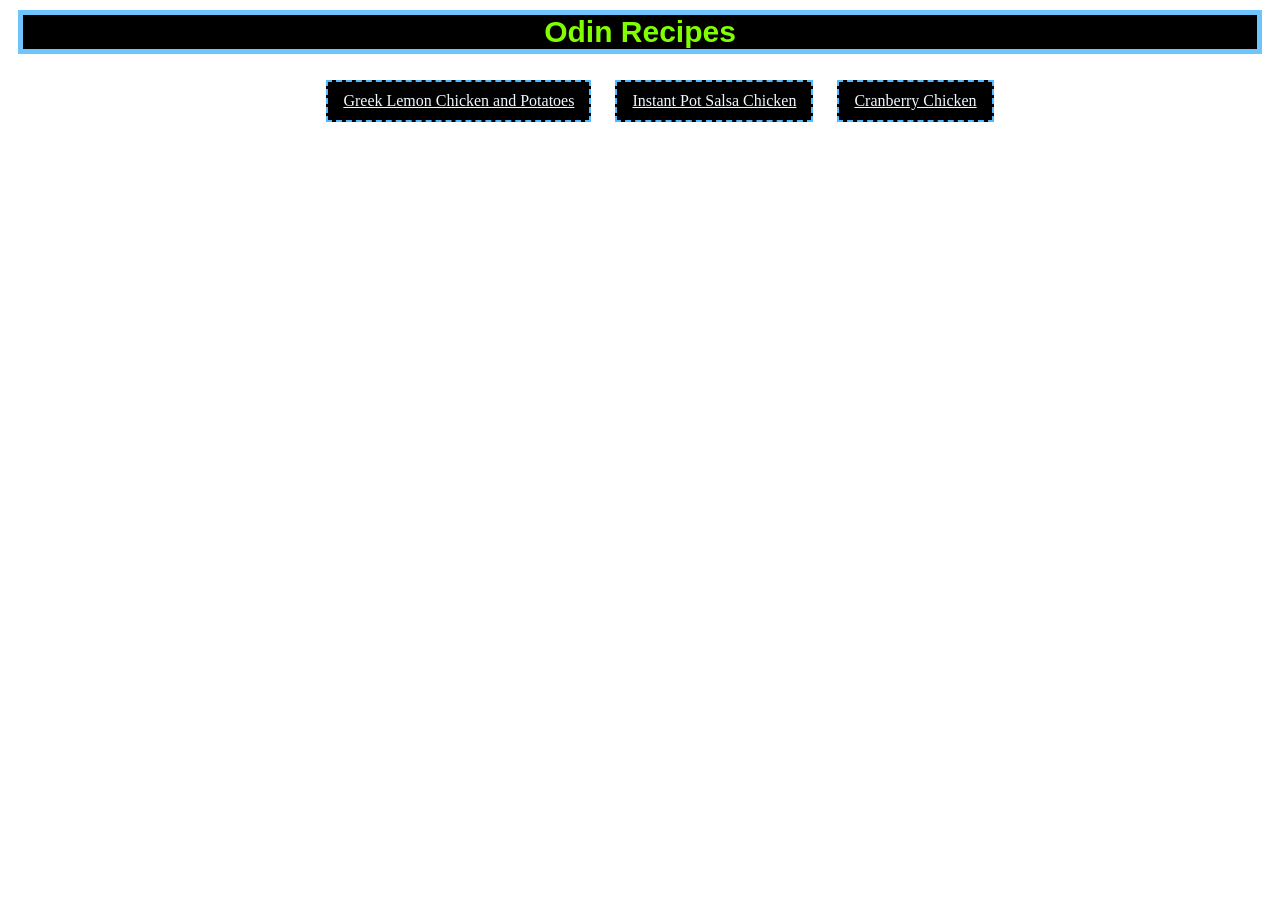
<file: index.html>
<!DOCTYPE html>
<html lang="en">
    <head>
        <meta charset="UTF-8">
        <title>Odin Recipes</title>
        <link rel="stylesheet" href="style.css">
    </head>

    <body>
        <h1>Odin Recipes</h1>
        <ul>
            <li><a href="recipes/Green-lemon-chicken.html">Greek Lemon Chicken and Potatoes</a></li>
            <li><a href="recipes/Instant-Pot-Salsa-Chicken.html">Instant Pot Salsa Chicken</a></li>
            <li><a href="recipes/Cranberry-Chicken.html">Cranberry Chicken</a></li>
         </ul>
    </body>
</html>
</file>
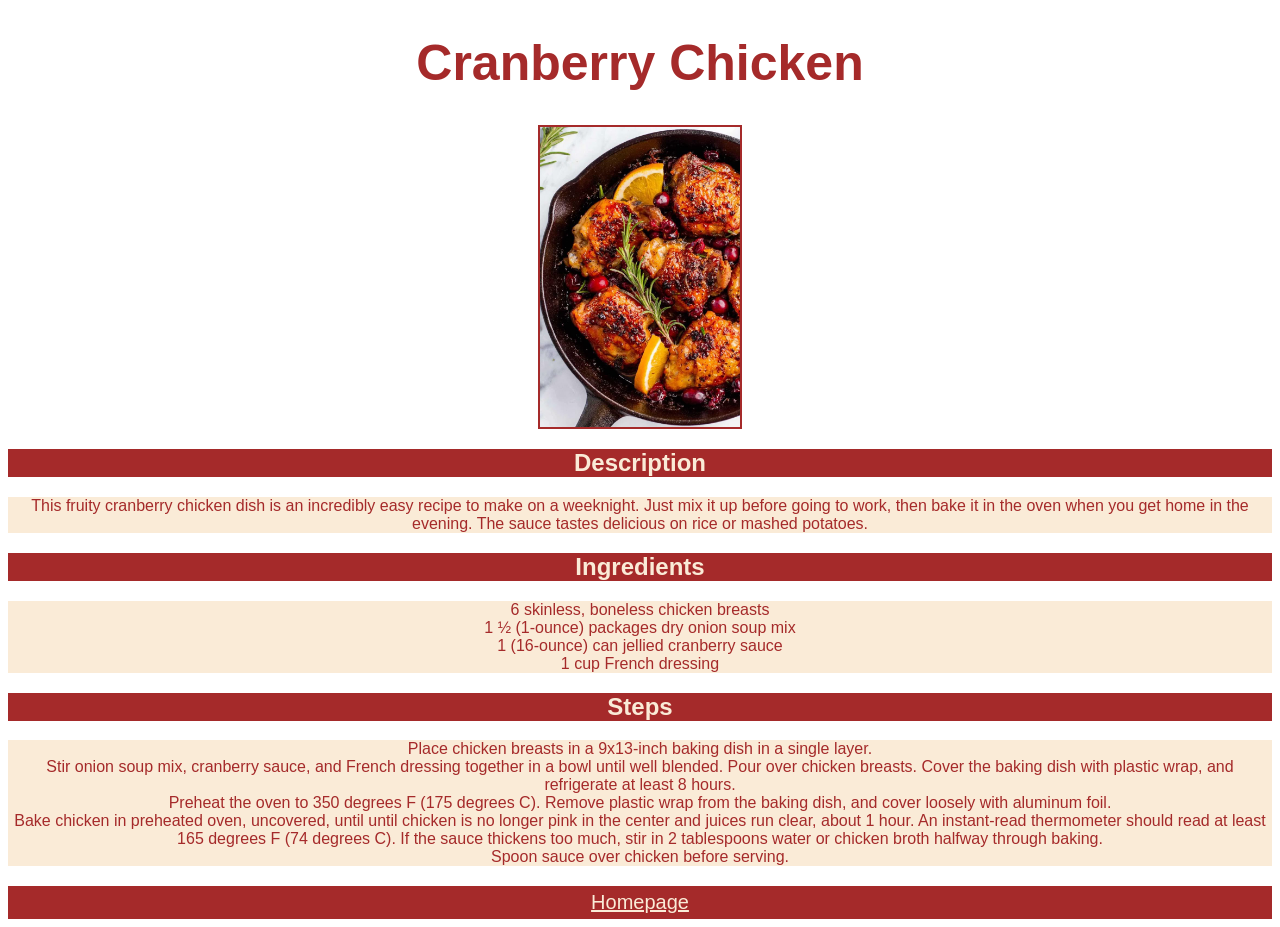
<file: recipes/Cranberry-Chicken.html>
<!DOCTYPE html>
<html lang="en">
    <head>
        <meta charset="UTF-8">
        <title>Cranberry Chicken</title>
        <link rel="stylesheet" href="cranberry.css">
    </head>

    <body>
        <h1>Cranberry Chicken</h1>

       
        <img src="/images/Cranberry Chicken.jpg" alt="Cranberry Chicken" width="200px">
    
        <h2>Description</h2>

        <p>This fruity cranberry chicken dish is an incredibly easy recipe to make on a weeknight. 
            Just mix it up before going to work, then bake it in the oven when you get home in the evening. 
            The sauce tastes delicious on rice or mashed potatoes.
        </p>

        <div class="second-section">
        <h2>Ingredients</h2>
        <ul class="Ingredients">
            <li>6 skinless, boneless chicken breasts</li>
            <li>1 &frac12; (1-ounce) packages dry onion soup mix</li>
            <li>1 (16-ounce) can jellied cranberry sauce</li>
            <li>1 cup French dressing</li>
        </ul>
        </div>

        <h2>Steps</h2>
        <ol class="Steps">
            <li>Place chicken breasts in a 9x13-inch baking dish in a single layer.</li>
            <li>Stir onion soup mix, cranberry sauce, and French dressing together in a bowl until well blended. Pour over chicken breasts. Cover the baking dish with plastic wrap, and refrigerate at least 8 hours.</li>
            <li>Preheat the oven to 350 degrees F (175 degrees C). Remove plastic wrap from the baking dish, and cover loosely with aluminum foil.</li>
            <li>Bake chicken in preheated oven, uncovered, until until chicken is no longer pink in the center and juices run clear, about 1 hour. An instant-read thermometer should read at least 165 degrees F (74 degrees C). If the sauce thickens too much, stir in 2 tablespoons water or chicken broth halfway through baking.</li>
            <li>Spoon sauce over chicken before serving.</li>
        </ol>

        <div class="back">
            <a href="../index.html">Homepage</a>
        </div>
    </body>

</html>
</file>
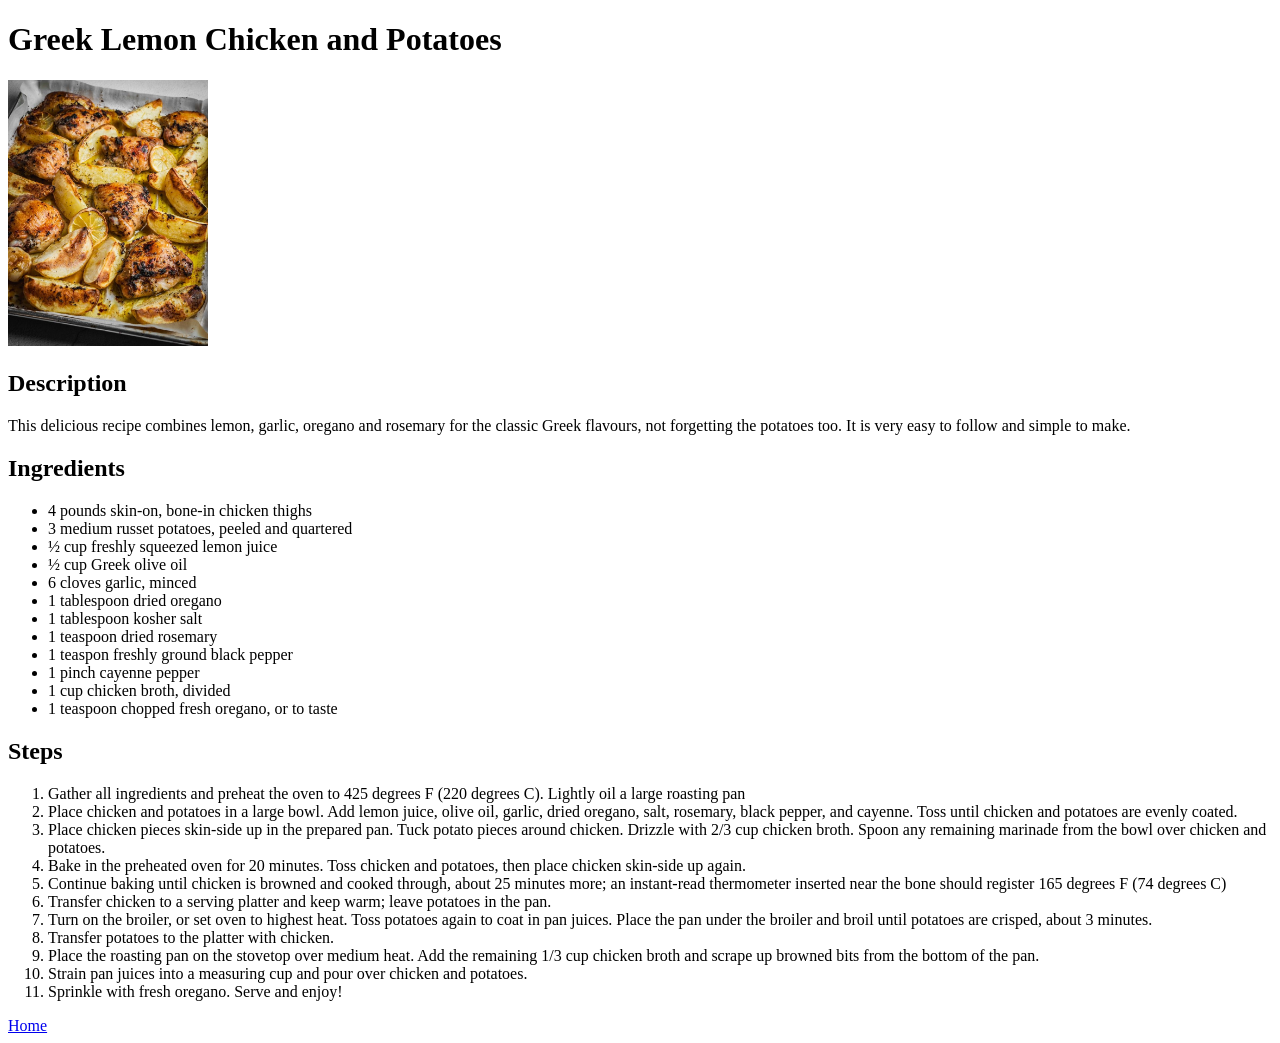
<file: recipes/Green-lemon-chicken.html>
<!DOCTYPE html>
<html lang="en">
    <head>
        <meta charset="UTF-8">
        <title>Green-lemon-chicken</title>
    </head>

    <body>
        <h1>Greek Lemon Chicken and Potatoes</h1>


        <img src="/images/greek lemon chicken and potatoes.jpg" alt="Greek Lemon Chicken and Potatoes" width="200">
        <h2>Description</h2>

        <p>This delicious recipe combines lemon, garlic, oregano and rosemary for the classic Greek flavours, not
            forgetting the potatoes too.
            It is very easy to follow and simple to make.
        </p>

        <h2>Ingredients</h2>
        <ul>
            <li>4 pounds skin-on, bone-in chicken thighs</li>
            <li>3 medium russet potatoes, peeled and quartered</li>
            <li>&frac12; cup freshly squeezed lemon juice</li>
            <li>&frac12; cup Greek olive oil</li>
            <li>6 cloves garlic, minced</li>
            <li>1 tablespoon dried oregano</li>
            <li>1 tablespoon kosher salt</li>
            <li>1 teaspoon dried rosemary</li>
            <li>1 teaspon freshly ground black pepper</li>
            <li>1 pinch cayenne pepper</li>
            <li>1 cup chicken broth, divided</li>
            <li>1 teaspoon chopped fresh oregano, or to taste</li>
        </ul>

        <h2>Steps</h2>
        <ol>
            <li>Gather all ingredients and preheat the oven to 425 degrees F (220 degrees C). Lightly oil a large roasting pan</li>
            <li>Place chicken and potatoes in a large bowl. Add lemon juice, olive oil, garlic, dried oregano, salt, rosemary, black pepper, and cayenne. Toss until chicken and potatoes are evenly coated.</li>
            <li>Place chicken pieces skin-side up in the prepared pan. Tuck potato pieces around chicken. Drizzle with 2/3 cup chicken broth. Spoon any remaining marinade from the bowl over chicken and potatoes.</li>
            <li>Bake in the preheated oven for 20 minutes. Toss chicken and potatoes, then place chicken skin-side up again.</li>
            <li>Continue baking until chicken is browned and cooked through, about 25 minutes more; an instant-read thermometer inserted near the bone should register 165 degrees F (74 degrees C)</li>
            <li>Transfer chicken to a serving platter and keep warm; leave potatoes in the pan.</li>
            <li>Turn on the broiler, or set oven to highest heat. Toss potatoes again to coat in pan juices. Place the pan under the broiler and broil until potatoes are crisped, about 3 minutes.</li>
            <li>Transfer potatoes to the platter with chicken.</li>
            <li>Place the roasting pan on the stovetop over medium heat. Add the remaining 1/3 cup chicken broth and scrape up browned bits from the bottom of the pan.</li>
            <li>Strain pan juices into a measuring cup and pour over chicken and potatoes.</li>
            <li>Sprinkle with fresh oregano. Serve and enjoy!</li>
        </ol>

        <a href="../index.html">Home</a>
    </body>
</html>
</file>
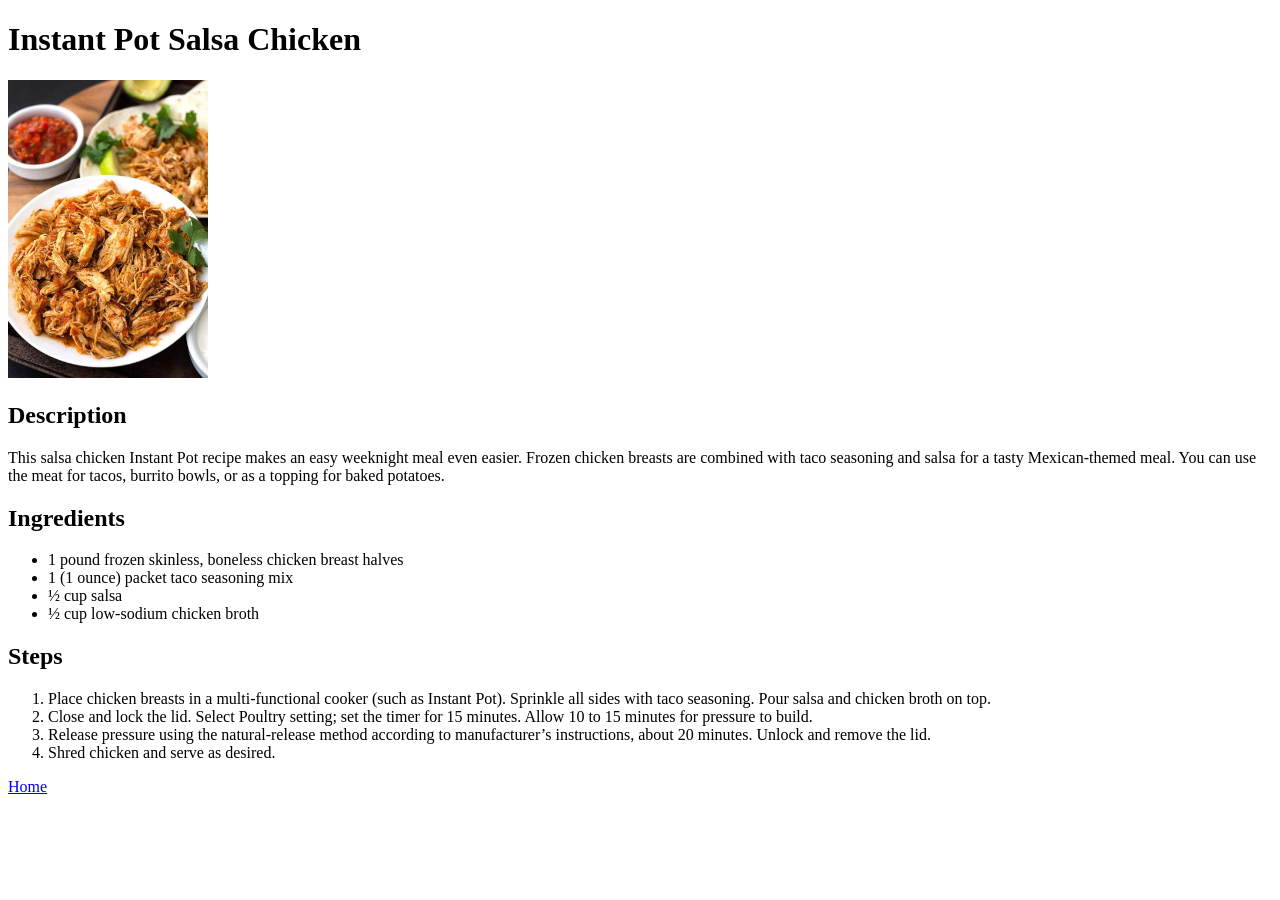
<file: recipes/Instant-Pot-Salsa-Chicken.html>
<!DOCTYPE html>
<html lang="en">
    <head>
        <meta charset="UTF-8">
        <title>Instant-Pot-Salsa-Chicken</title>
    </head>

    <body>
        <h1>Instant Pot Salsa Chicken</h1>

        <img src="/images/Instant Pot Salsa Chicken.jpg" alt="Instant Pot Salsa Chicken" width="200">
        <h2>Description</h2>

        <p>This salsa chicken Instant Pot recipe makes an easy weeknight meal even easier. 
            Frozen chicken breasts are combined with taco seasoning and salsa for a tasty Mexican-themed meal. 
            You can use the meat for tacos, burrito bowls, or as a topping for baked potatoes.
        </p>

        <h2>Ingredients</h2>
        <ul>
            <li>1 pound frozen skinless, boneless chicken breast halves</li>
            <li>1 (1 ounce) packet taco seasoning mix</li>
            <li>&frac12; cup salsa</li>
            <li>&frac12; cup low-sodium chicken broth</li>
        </ul>

        <h2>Steps</h2>
        <ol>
            <li>Place chicken breasts in a multi-functional cooker (such as Instant Pot). Sprinkle all sides with taco seasoning. Pour salsa and chicken broth on top.</li>
            <li>Close and lock the lid. Select Poultry setting; set the timer for 15 minutes. Allow 10 to 15 minutes for pressure to build.</li>
            <li>Release pressure using the natural-release method according to manufacturer&rsquo;s instructions, about 20 minutes. Unlock and remove the lid.</li>
            <li>Shred chicken and serve as desired.</li>
        </ol>

        <a href="../index.html">Home</a>
    </body>
</html>
</file>
<file: style.css>
h1 {
    font-size: 30px;
    font-family: Arial, Helvetica, sans-serif;
    border: 5px solid rgb(109, 197, 252);
    margin: 10px;
    text-align: center;
    color: chartreuse;
    background-color: black;
}

ul {
    list-style: none;
   text-align: center;
}

li {
    display: inline-flex;
    background-color: black;
    padding: 10px 15px;
    margin: 10px;
    border: 2px solid rgb(81, 186, 252);
        border-style: dashed;
}

li a{
        color: aliceblue;
        
}
</file>
<file: recipes/cranberry.css>
h1 {
    font-family: 'Franklin Gothic Medium', 'Arial Narrow', Arial, sans-serif;
    font-size: 50px;
    text-align: center;
    color: brown;
}
ul, li {
    list-style: none;
}

img{
    margin: auto;
    display: block;
    border: 2px solid brown;
}
h2, li, p, a{
 font-family: 'Lucida Sans', 'Lucida Sans Regular', 'Lucida Grande', 'Lucida Sans Unicode', Geneva, Verdana, sans-serif;
 text-align: center;
}
li, p {
    background-color: antiquewhite;
    color: brown;
}

h2 {
    background-color: brown;
    color: antiquewhite;
}
li {
    margin-left: -40px;
}
a {
    color:antiquewhite;
    background-color: brown;
    padding: 5px;
    display: block;
    font-size: 20px;
    box-sizing: border-box;
    margin-top: 20px;
}
</file>
